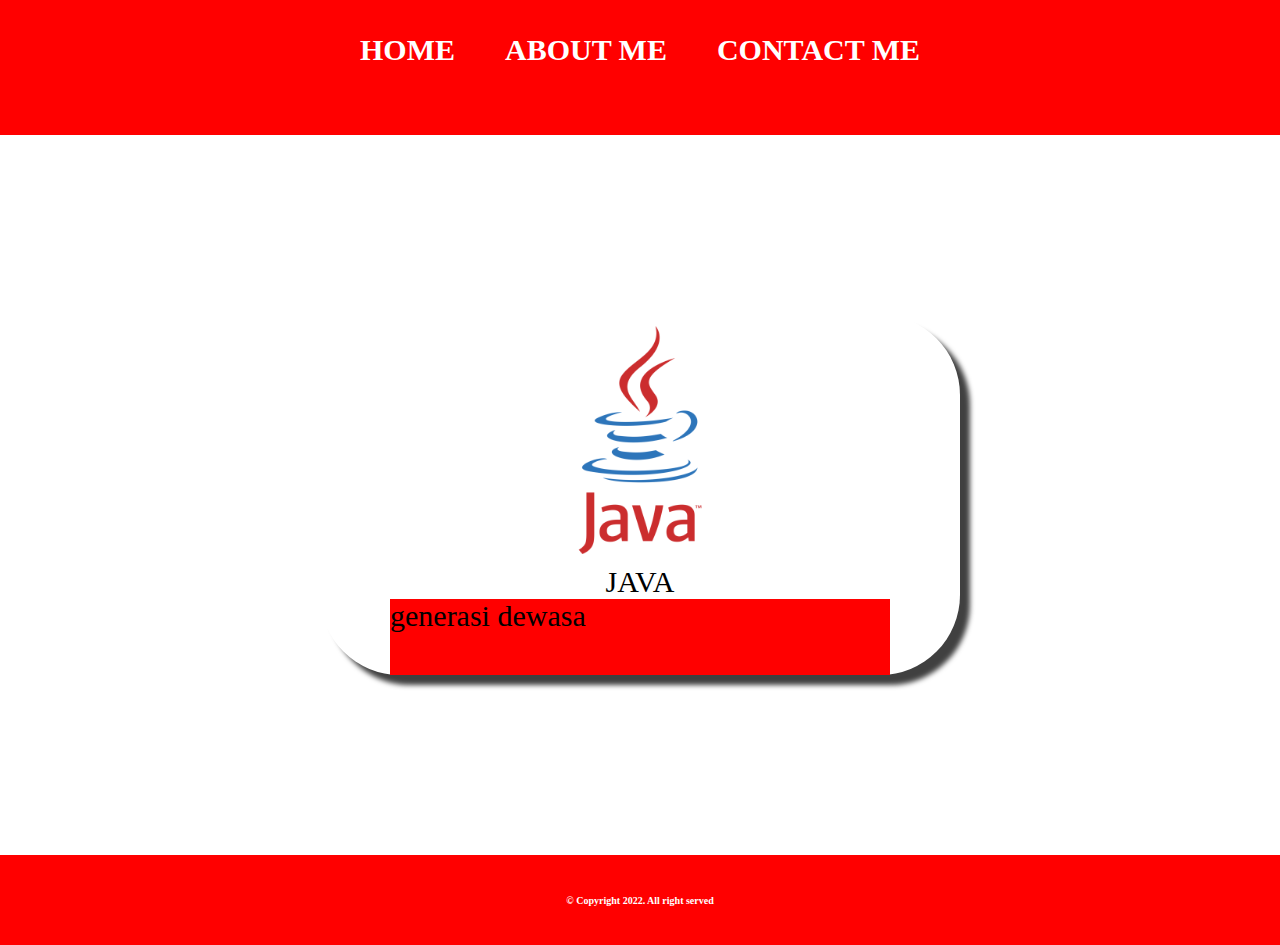
<file: index.html>
<!DOCTYPE html>
<html lang="en">
    <head>
        <meta charset="UTF-8">
        <title>WEB SAYA</title>
        <link rel="stylesheet" href="style.css"/>
    </head>
    <body>
        <div class="container">
            <!-- NAVIGATION BAR -->
            <div class="navbar-container">
                <ul class="ul-navbar">
                    <li class="li-navbar">
                        <a href="#" class="a-navbar">HOME</a>
                    </li>
                    <li class="li-navbar">
                        <a href="about.html" class="a-navbar">ABOUT ME</a>
                    </li>
                    <li class="li-navbar" >
                        <a href="contact.html" class="a-navbar">CONTACT ME</a>
                    </li>
                </ul>
            </div>
            <!-- NAVIGATION BAR SELESAI -->

            <!-- CONTENT 1 -->
            <div class="content-container"> 
                <a href="https://java.com" class="a-content">
                    <img src="java-logo-1.png" class="img-content"/>
                    <p>JAVA</p>

                    <!-- DATA START -->
                    <div id="biodata"></div>
                    <!-- DATA END -->

                </a>
            </div>
            <!-- CONTENT 1 END -->

            <!-- FOOTER -->
            <div class="footer-container">
                <h1 class="h1-footer">© Copyright 2022. All right served</h1>
            </div>
            <!-- FOOTER END -->
        </div>
        <script src="data.js"></script>
    </body>
</html>
</file>
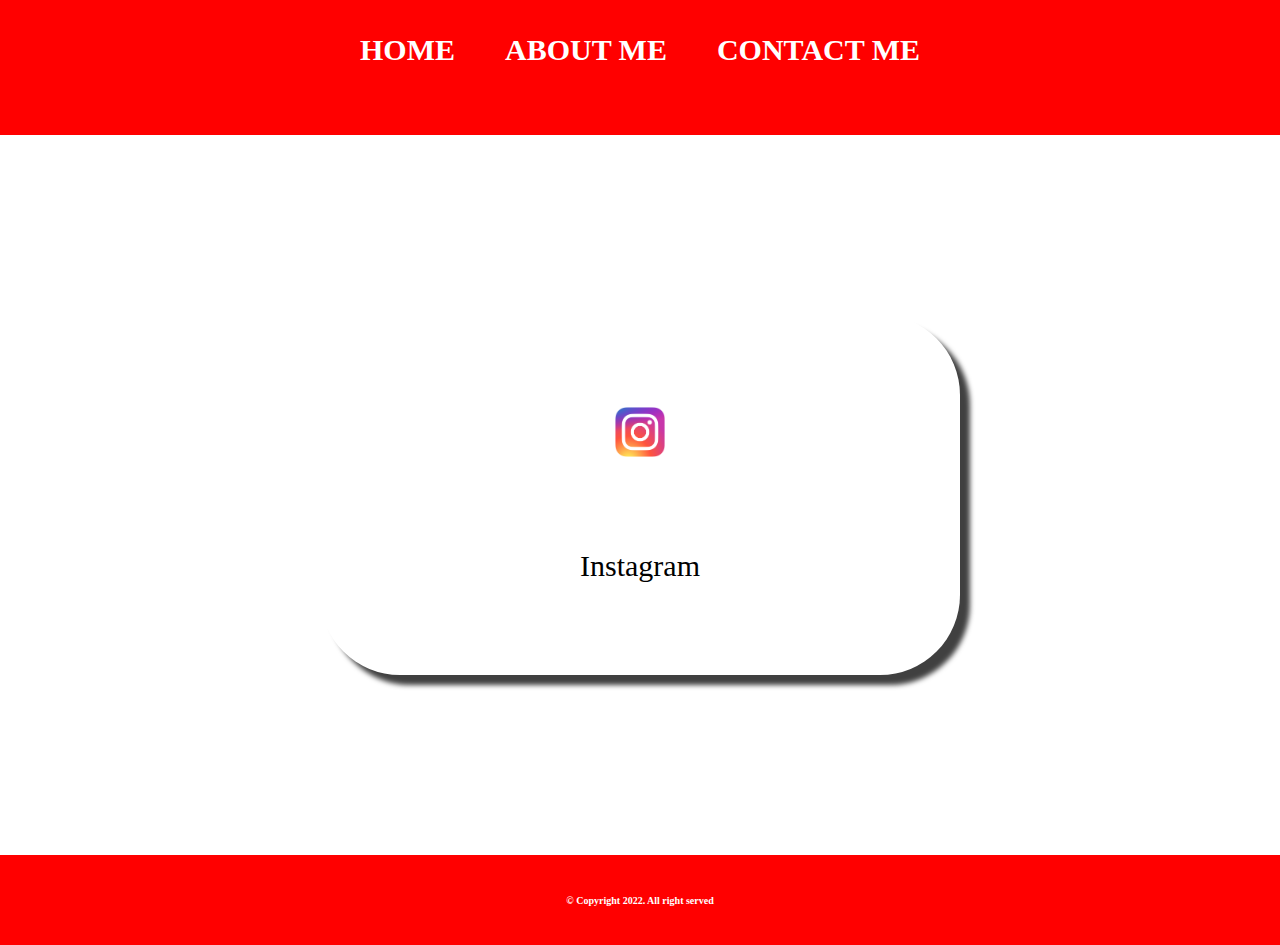
<file: about.html>
<!DOCTYPE html>
<html lang="en">
    <head>
        <title>ABOUT ME</title>
        <link rel="stylesheet" href="style.css"/>
    </head>
    <body>
        <div class="container">
            <!-- NAVIGATION BAR -->
            <div class="navbar-container">
                <ul class="ul-navbar">
                    <li class="li-navbar">
                        <a href="index.html" class="a-navbar">HOME</a>
                    </li>
                    <li class="li-navbar">
                        <a href="about.html" class="a-navbar">ABOUT ME</a>
                    </li>
                    <li class="li-navbar" >
                        <a href="contact.html" class="a-navbar">CONTACT ME</a>
                    </li>
                </ul>
            </div>
            <!-- NAVIGATION BAR SELESAI -->

            <!-- CONTENT 1 -->
            <div class="content-container"> 
                <a href="https://www.instagram.com/fathanshani/" class="a-content">
                    <img src="instagram.png" class="instagram-content"/>
                    <p>Instagram</p>
                </a>
            </div>
            <!-- CONTENT 1 END -->

            <!-- FOOTER -->
            <div class="footer-container">
                <h1 class="h1-footer">© Copyright 2022. All right served</h1>
            </div>
        <!-- FOOTER END -->
        </div>
        
    </body>
</html>
</file>
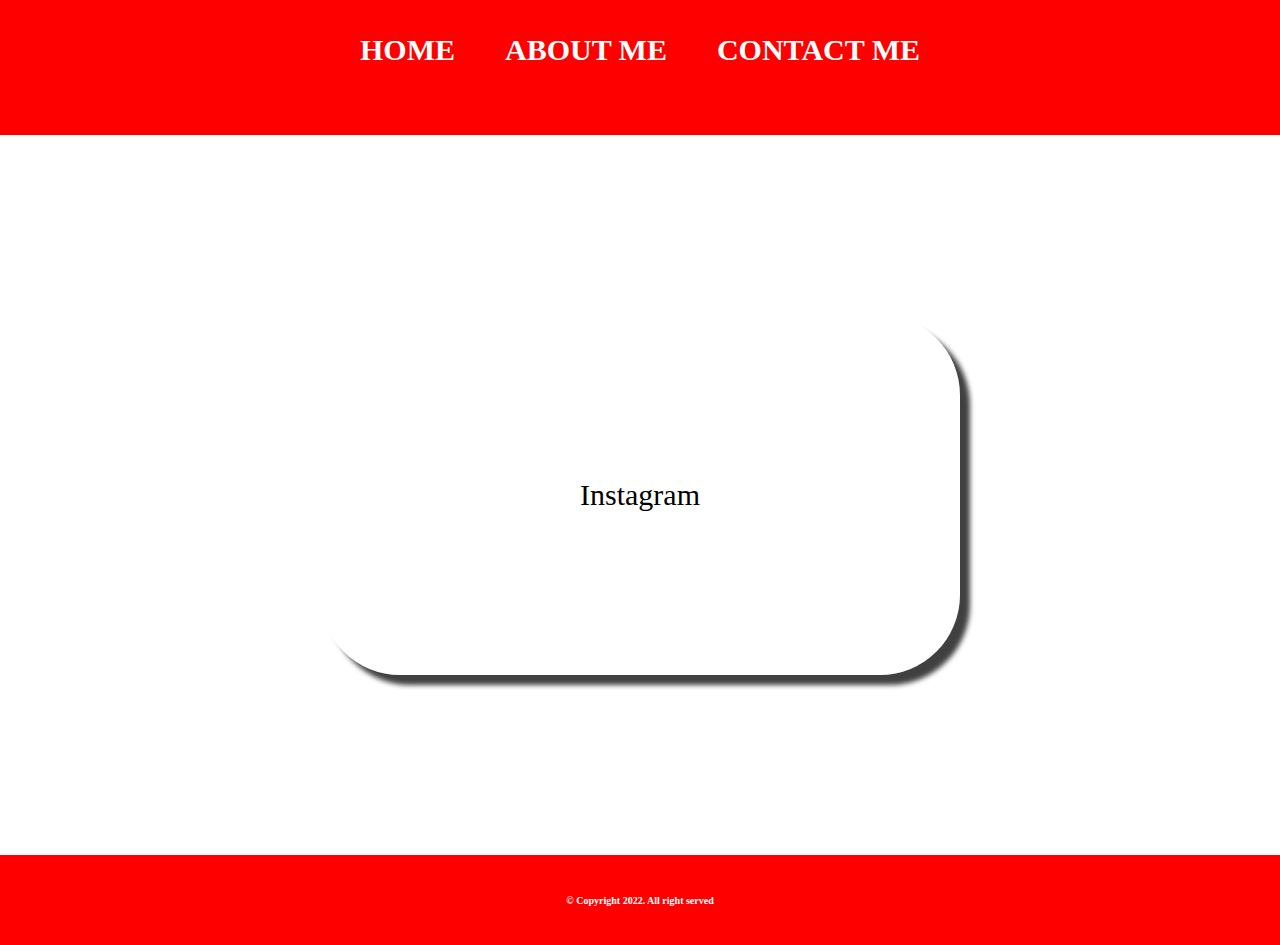
<file: contact.html>
<!DOCTYPE html>
<html lang="en">
    <head>
        <title>CONTACT</title>
        <link rel="stylesheet" href="style.css"/>
    </head>
    <body>
        <div class="container">
            <!-- NAVIGATION BAR -->
            <div class="navbar-container">
                <ul class="ul-navbar">
                    <li class="li-navbar">
                        <a href="index.html" class="a-navbar">HOME</a>
                    </li>
                    <li class="li-navbar">
                        <a href="about.html" class="a-navbar">ABOUT ME</a>
                    </li>
                    <li class="li-navbar" >
                        <a href="contact.html" class="a-navbar">CONTACT ME</a>
                    </li>
                </ul>
            </div>
            <!-- NAVIGATION BAR SELESAI -->

            <!-- CONTENT 1 -->
            <div class="content-container"> 
                <a href="https://www.instagram.com/fathanshani/" class="a-content">
                    <p>Instagram</p>
                </a>
            </div>
            <!-- CONTENT 1 END -->

            <!-- FOOTER -->
            <div class="footer-container">
                <h1 class="h1-footer">© Copyright 2022. All right served</h1>
            </div>
        <!-- FOOTER END -->
        </div>
        
    </body>
</html>
</file>
<file: style.css>
*, html {
    margin: 0;
    padding: 0;
}

body {
    background-color: #ffffff;
}

/* .container {

} */

.navbar-container {
    background-color: rgb(255, 0, 0);
    width: 100%;
    height: 15vh;
}

.ul-navbar {
    display: flex;
    height: 100px;
    justify-content: center;
    align-items: center;
}

.li-navbar {
    list-style-type: none;
    padding: 20px;
    margin: 5px;
    color: #ffffff;
    font-size: 30px;
}

#biodata {
    background: red;
    width: 500px;
    height: 500px;
}

.li-navbar:hover {
    background-color: rgb(235, 80, 80);
    transition: .4s ease-in-out;
    transition-delay: .1s;
    border-radius: 8px;
}

.a-navbar {
    color: #ffffff;
    text-decoration: none;
    font-weight: 800;
}

.content-container {
    background-color: #ffffff;
    display: flex;
    justify-content: center;
    align-items: center;
    height: 80vh;
}

.a-content {
    background-color: white;
    color: black;
    text-decoration: none;
    font-size: 30px;
    width: 50%;
    height: 50%;
    display: flex;
    flex-direction: column;
    justify-content: space-evenly;
    align-items: center;
    border-radius: 80px;
    box-shadow: 10px 10px 5px 0px rgba(0,0,0,0.75);
    -webkit-box-shadow: 10px 10px 5px 0px rgba(0,0,0,0.75);
    -moz-box-shadow: 10px 10px 5px 0px rgba(0,0,0,0.75);
}

.img-content {
    width: 250px;
    height: 250px;
}

.instagram-content {
    width: 50px;
}

.footer-container {
    height: 10vh;
    background-color: red;
    display: flex;
    justify-content: center;
    align-items: center;
}

.h1-footer {
    font-size: 10px;
    color: #ffffff;
}
</file>
